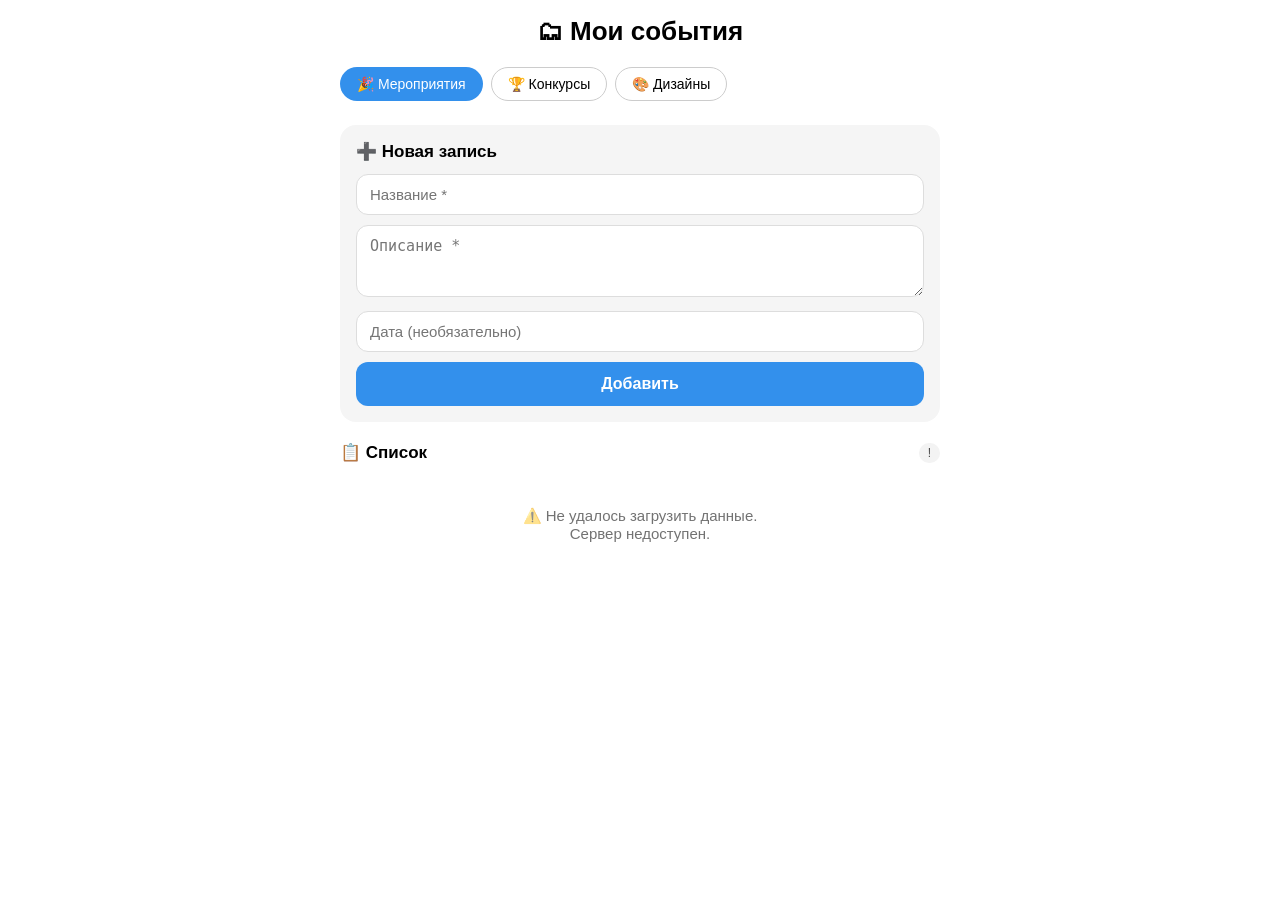
<file: index.html>
<!DOCTYPE html>
<html>
<head>
    <meta charset="UTF-8">
    <title>Мои события</title>
    <meta name="viewport" content="width=device-width, initial-scale=1.0, viewport-fit=cover">
    <style>
        * { margin: 0; padding: 0; box-sizing: border-box; }

        body {
            font-family: -apple-system, BlinkMacSystemFont, 'Segoe UI', Roboto, sans-serif;
            padding: 16px 16px 32px;
            background: var(--tg-theme-bg-color, #ffffff);
            color: var(--tg-theme-text-color, #000000);
        }

        .container { max-width: 600px; margin: 0 auto; }

        h1 { font-size: 26px; margin-bottom: 20px; text-align: center; }

        .tabs {
            display: flex;
            gap: 8px;
            margin-bottom: 20px;
            overflow-x: auto;
            padding-bottom: 4px;
        }

        .tab {
            flex-shrink: 0;
            padding: 8px 16px;
            border-radius: 20px;
            border: 1.5px solid var(--tg-theme-hint-color, #ccc);
            background: transparent;
            color: var(--tg-theme-text-color, #000);
            font-size: 14px;
            cursor: pointer;
            width: auto;
            font-weight: 500;
            transition: all .15s;
        }

        .tab.active {
            background: var(--tg-theme-button-color, #3390ec);
            color: var(--tg-theme-button-text-color, #fff);
            border-color: transparent;
        }

        .form-card {
            background: var(--tg-theme-secondary-bg-color, #f5f5f5);
            padding: 16px;
            border-radius: 16px;
            margin-bottom: 20px;
        }

        .form-card h3 { margin-bottom: 12px; font-size: 17px; }

        input, textarea, select {
            width: 100%;
            padding: 11px 13px;
            margin-bottom: 10px;
            border-radius: 12px;
            border: 1.5px solid var(--tg-theme-hint-color, #ddd);
            font-size: 15px;
            background: var(--tg-theme-bg-color, #ffffff);
            color: var(--tg-theme-text-color, #000000);
        }

        textarea { resize: vertical; min-height: 72px; }

        .btn {
            width: 100%;
            padding: 13px;
            background: var(--tg-theme-button-color, #3390ec);
            color: var(--tg-theme-button-text-color, #ffffff);
            border: none;
            border-radius: 12px;
            font-size: 16px;
            font-weight: 600;
            cursor: pointer;
            transition: opacity .2s;
        }

        .btn:active { opacity: .75; }
        .btn:disabled { opacity: .5; cursor: not-allowed; }

        .section-header {
            display: flex;
            align-items: center;
            justify-content: space-between;
            margin-bottom: 12px;
        }

        .section-header h3 { font-size: 17px; }

        .count-badge {
            font-size: 12px;
            background: var(--tg-theme-secondary-bg-color, #eee);
            padding: 3px 9px;
            border-radius: 20px;
            opacity: .7;
        }

        .card {
            background: var(--tg-theme-secondary-bg-color, #f5f5f5);
            padding: 14px;
            border-radius: 14px;
            margin-bottom: 10px;
            position: relative;
        }

        .card-header {
            display: flex;
            align-items: flex-start;
            justify-content: space-between;
            gap: 8px;
        }

        .card h4 { font-size: 16px; margin-bottom: 6px; flex: 1; }

        .delete-btn {
            background: none;
            border: none;
            font-size: 18px;
            cursor: pointer;
            width: auto;
            padding: 0 0 0 6px;
            opacity: .5;
            flex-shrink: 0;
            line-height: 1;
        }

        .delete-btn:hover { opacity: 1; }

        .card p { font-size: 14px; opacity: .8; margin-bottom: 6px; line-height: 1.4; }
        .card small { font-size: 12px; opacity: .55; }

        .status {
            text-align: center;
            padding: 32px 0;
            opacity: .55;
            font-size: 15px;
        }

        .toast {
            position: fixed;
            bottom: 24px;
            left: 50%;
            transform: translateX(-50%) translateY(80px);
            background: #1a1a1a;
            color: #fff;
            padding: 10px 20px;
            border-radius: 20px;
            font-size: 14px;
            z-index: 999;
            transition: transform .3s ease;
            white-space: nowrap;
        }

        .toast.show { transform: translateX(-50%) translateY(0); }
        .toast.error { background: #c0392b; }
    </style>
</head>
<body>
<div class="container">
    <h1>🗂 Мои события</h1>

    <!-- Вкладки типов -->
    <div class="tabs">
        <button class="tab active" data-type="events">🎉 Мероприятия</button>
        <button class="tab" data-type="contests">🏆 Конкурсы</button>
        <button class="tab" data-type="designs">🎨 Дизайны</button>
    </div>

    <!-- Форма добавления -->
    <div class="form-card">
        <h3>➕ Новая запись</h3>
        <input type="text" id="titleInput" placeholder="Название *" maxlength="200">
        <textarea id="descInput" placeholder="Описание *"></textarea>
        <input type="text" id="dateInput" placeholder="Дата (необязательно)">
        <button class="btn" id="addBtn">Добавить</button>
    </div>

    <!-- Список -->
    <div class="section-header">
        <h3>📋 Список</h3>
        <span class="count-badge" id="countBadge">...</span>
    </div>
    <div id="listContainer">
        <div class="status">Загрузка...</div>
    </div>
</div>

<div class="toast" id="toast"></div>

<script src="https://telegram.org/js/telegram-web-app.js"></script>
<script>
    // ======= НАСТРОЙКИ =======
    // Замените на адрес вашего сервера (где запущен api.py)
    // Для локальной разработки с ngrok: 'https://ваш-id.ngrok.io'
    // Для VPS: 'https://ваш-домен.com'
    const API_URL = 'https://YOUR_SERVER_ADDRESS';  // <-- ЗАМЕНИТЕ
    // =========================

    const TYPE_EMOJI = { events: '🎉', contests: '🏆', designs: '🎨' };
    let currentType = 'events';
    let tg = null;

    // Инициализация Telegram WebApp
    if (window.Telegram && window.Telegram.WebApp) {
        tg = window.Telegram.WebApp;
        tg.ready();
        tg.expand();
    }

    // Получить username из Telegram
    function getAuthor() {
        return tg?.initDataUnsafe?.user?.first_name || 'webapp';
    }

    // Показать уведомление
    function showToast(msg, isError = false) {
        const el = document.getElementById('toast');
        el.textContent = msg;
        el.className = 'toast show' + (isError ? ' error' : '');
        setTimeout(() => { el.className = 'toast'; }, 2500);
    }

    // Загрузить список
    async function loadItems() {
        const container = document.getElementById('listContainer');
        const badge = document.getElementById('countBadge');
        container.innerHTML = '<div class="status">Загрузка...</div>';
        badge.textContent = '...';

        try {
            const res = await fetch(`${API_URL}/api/items?type=${currentType}`);
            if (!res.ok) throw new Error(`Ошибка сервера: ${res.status}`);
            const items = await res.json();

            badge.textContent = `${items.length} зап.`;

            if (!items.length) {
                container.innerHTML = '<div class="status">📭 Пока ничего нет</div>';
                return;
            }

            const emoji = TYPE_EMOJI[currentType];
            container.innerHTML = items.map(item => `
                <div class="card" id="card-${item.id}">
                    <div class="card-header">
                        <h4>${emoji} ${esc(item.title)}</h4>
                        <button class="delete-btn" onclick="deleteItem(${item.id})" title="Удалить">✕</button>
                    </div>
                    <p>${esc(item.description.substring(0, 150))}${item.description.length > 150 ? '…' : ''}</p>
                    <small>${item.date ? '📅 ' + esc(item.date) + ' · ' : ''}🆔 ${item.id}</small>
                </div>
            `).join('');
        } catch (e) {
            container.innerHTML = `<div class="status">⚠️ Не удалось загрузить данные.<br>Сервер недоступен.</div>`;
            badge.textContent = '!';
            console.error(e);
        }
    }

    // Добавить запись
    async function addItem() {
        const title       = document.getElementById('titleInput').value.trim();
        const description = document.getElementById('descInput').value.trim();
        const date        = document.getElementById('dateInput').value.trim();

        if (!title || !description) {
            showToast('Заполните название и описание', true);
            return;
        }

        const btn = document.getElementById('addBtn');
        btn.disabled = true;
        btn.textContent = 'Сохраняю...';

        try {
            const res = await fetch(`${API_URL}/api/items`, {
                method:  'POST',
                headers: { 'Content-Type': 'application/json' },
                body:    JSON.stringify({ type: currentType, title, description, date, author: getAuthor() }),
            });

            if (!res.ok) {
                const err = await res.json();
                throw new Error(err.error || 'Ошибка сервера');
            }

            document.getElementById('titleInput').value = '';
            document.getElementById('descInput').value  = '';
            document.getElementById('dateInput').value  = '';

            showToast('✅ Добавлено!');
            loadItems();
        } catch (e) {
            showToast(e.message, true);
        } finally {
            btn.disabled    = false;
            btn.textContent = 'Добавить';
        }
    }

    // Удалить запись
    async function deleteItem(id) {
        const confirmed = tg
            ? await new Promise(res => tg.showConfirm('Удалить запись?', res))
            : confirm('Удалить запись?');

        if (!confirmed) return;

        try {
            const r = await fetch(`${API_URL}/api/items/${id}`, { method: 'DELETE' });
            if (!r.ok) throw new Error('Не удалось удалить');
            document.getElementById(`card-${id}`)?.remove();
            showToast('Удалено');
            // Обновить счётчик
            const badge = document.getElementById('countBadge');
            const current = parseInt(badge.textContent) || 0;
            badge.textContent = `${Math.max(0, current - 1)} зап.`;
        } catch (e) {
            showToast(e.message, true);
        }
    }

    // Экранирование HTML
    function esc(text) {
        if (!text) return '';
        const d = document.createElement('div');
        d.textContent = text;
        return d.innerHTML;
    }

    // Вкладки
    document.querySelectorAll('.tab').forEach(tab => {
        tab.addEventListener('click', () => {
            document.querySelectorAll('.tab').forEach(t => t.classList.remove('active'));
            tab.classList.add('active');
            currentType = tab.dataset.type;
            loadItems();
        });
    });

    document.getElementById('addBtn').addEventListener('click', addItem);

    // Первая загрузка
    loadItems();
</script>
</body>
</html>
</file>
